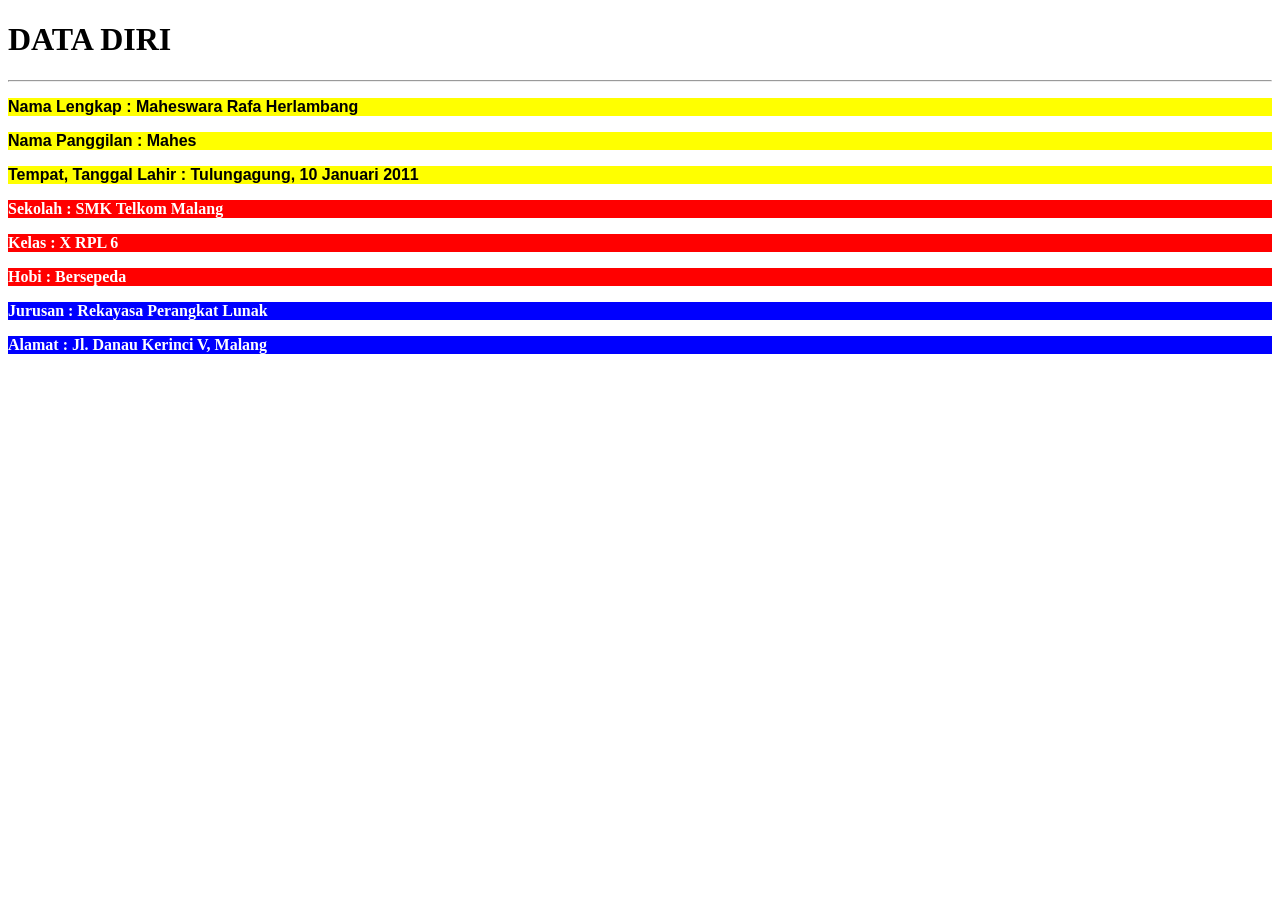
<file: index.html>
<!DOCTYPE html>
<html lang="en">
<head>
    <meta charset="UTF-8">
    <meta name="viewport" content="width=device-width, initial-scale=1.0">
    <title>Document</title>
    <link rel="stylesheet" href="code1.css">
</head>
<body>
    <h1>DATA DIRI</h1>
    <hr>
    <p class="highlight">
        Nama Lengkap : Maheswara Rafa Herlambang
    </p>
    <p class="highlight">Nama Panggilan : Mahes</p>
    <p class="highlight">Tempat, Tanggal Lahir : Tulungagung, 10 Januari 2011</p>
    <p class="point">Sekolah : SMK Telkom Malang</p>
    <p class="point">Kelas : X RPL 6</p>
    <p class="point">Hobi : Bersepeda</p>
    <p id="info">Jurusan : Rekayasa Perangkat Lunak</p>
    <p id="info">Alamat : Jl. Danau Kerinci V, Malang</p>
</body>
</html>
</file>
<file: code1.css>
.highlight{
    background-color: #ffff00;
    font-weight: bold;
    font-family: Arial, helvetica, sans-serif;
}

.point{
    background-color: #ff0000;
    color: white;
    font-weight: bold;
}

#info{
    background-color:blue;
    color:white;
    font-weight:bold;
}
</file>
